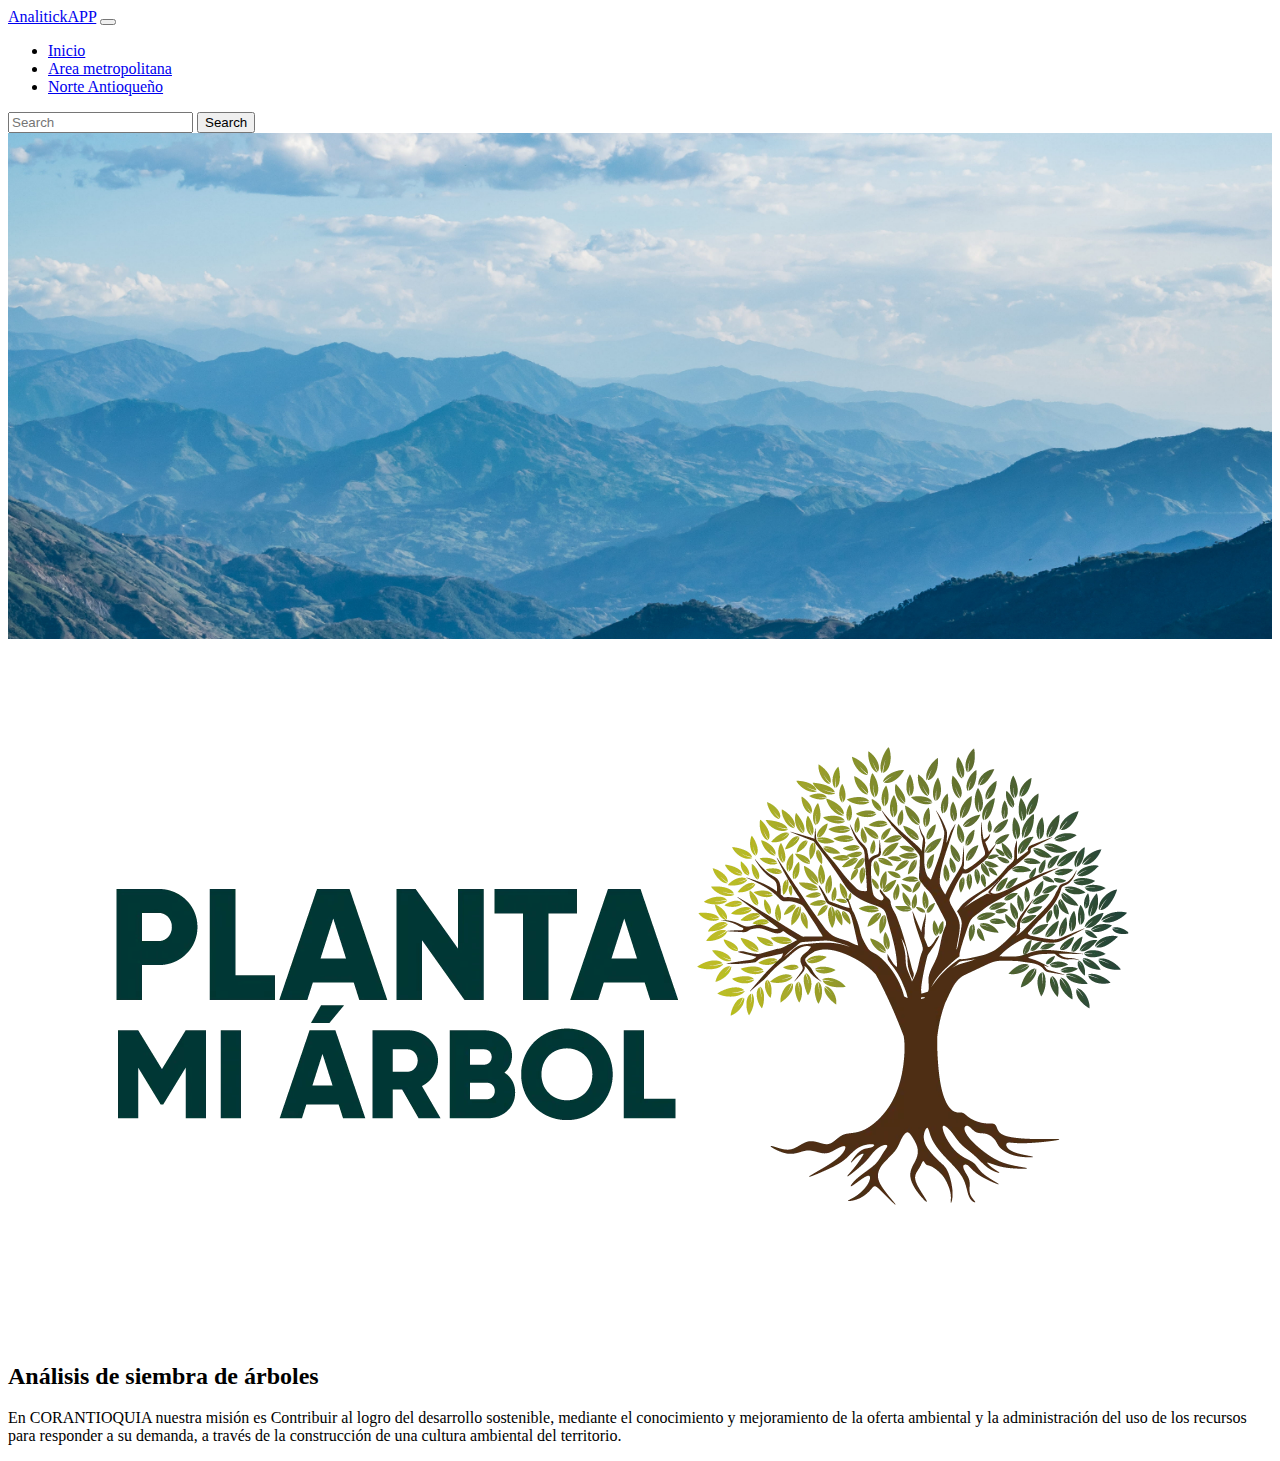
<file: index.html>
<!DOCTYPE html>
<html lang="en">
<head>
    <meta charset="UTF-8">
    <meta http-equiv="X-UA-Compatible" content="IE=edge">
    <meta name="viewport" content="width=device-width, initial-scale=1.0">
    <title>Prueba estilos</title>
    <link rel="stylesheet" href="./public/styles/estlosHome.css">
    <link href="https://cdn.jsdelivr.net/npm/bootstrap@5.3.0-alpha1/dist/css/bootstrap.min.css" rel="stylesheet" integrity="sha384-GLhlTQ8iRABdZLl6O3oVMWSktQOp6b7In1Zl3/Jr59b6EGGoI1aFkw7cmDA6j6gD" crossorigin="anonymous">
</head>
<body>

    <header>
        <nav class="navbar navbar-expand-lg bg-dark navbar-dark">
            <div class="container-fluid">
            <a class="navbar-brand" href="#">AnalitickAPP</a>
            <button class="navbar-toggler" type="button" data-bs-toggle="collapse" data-bs-target="#navbarSupportedContent" aria-controls="navbarSupportedContent" aria-expanded="false" aria-label="Toggle navigation">
            <span class="navbar-toggler-icon"></span>
            </button>
            <div class="collapse navbar-collapse" id="navbarSupportedContent">
            <ul class="navbar-nav me-auto mb-2 mb-lg-0">
                <li class="nav-item">
                <a class="nav-link active" aria-current="page" href="#">Inicio</a>
                </li>
                <li class="nav-item">
                <a class="nav-link" href="#">Area metropolitana</a>
                </li>
                <li class="nav-item">
                <a class="nav-link" href="#">Norte Antioqueño</a>
                </li>
            </ul>
            <form class="d-flex" role="search">
                <input class="form-control me-2" type="search" placeholder="Search" aria-label="Search">
                <button class="btn btn-outline-success" type="submit">Search</button>
            </form>
            </div>
            </div>
        </nav>
    </header>
    <main>
        <div class="banner">
        </div>
        <div class="container my-5">
            <div class="row">
                <div class="col-8 border-end">
                    <img src="./public/img/arbol1.webp" alt="foto_árbol1" class="img-fluid">
                </div>
                <div class="col-4">
                    <h2 class="fw-bold text-center">Análisis de siembra de árboles</h2>
                    <p>En CORANTIOQUIA nuestra misión es Contribuir al logro del desarrollo sostenible, mediante el conocimiento y mejoramiento de la oferta ambiental y la administración del uso de los​ recursos para responder a su demanda, a través de la construcción de una cultura ambiental del territorio.</p>
                </div>
            </div>
        </div>
    </main>
    <footer>

    </footer>

    <script src="https://cdn.jsdelivr.net/npm/bootstrap@5.3.0-alpha1/dist/js/bootstrap.bundle.min.js" integrity="sha384-w76AqPfDkMBDXo30jS1Sgez6pr3x5MlQ1ZAGC+nuZB+EYdgRZgiwxhTBTkF7CXvN" crossorigin="anonymous"></script>

</body>
</html>
</file>
<file: public/styles/estlosHome.css>
.banner{
    background-image: url(../img/banner.jpg);
    padding: 20%;
    background-position: top center;
    background-size: cover;
    background-attachment: fixed;
}
</file>
